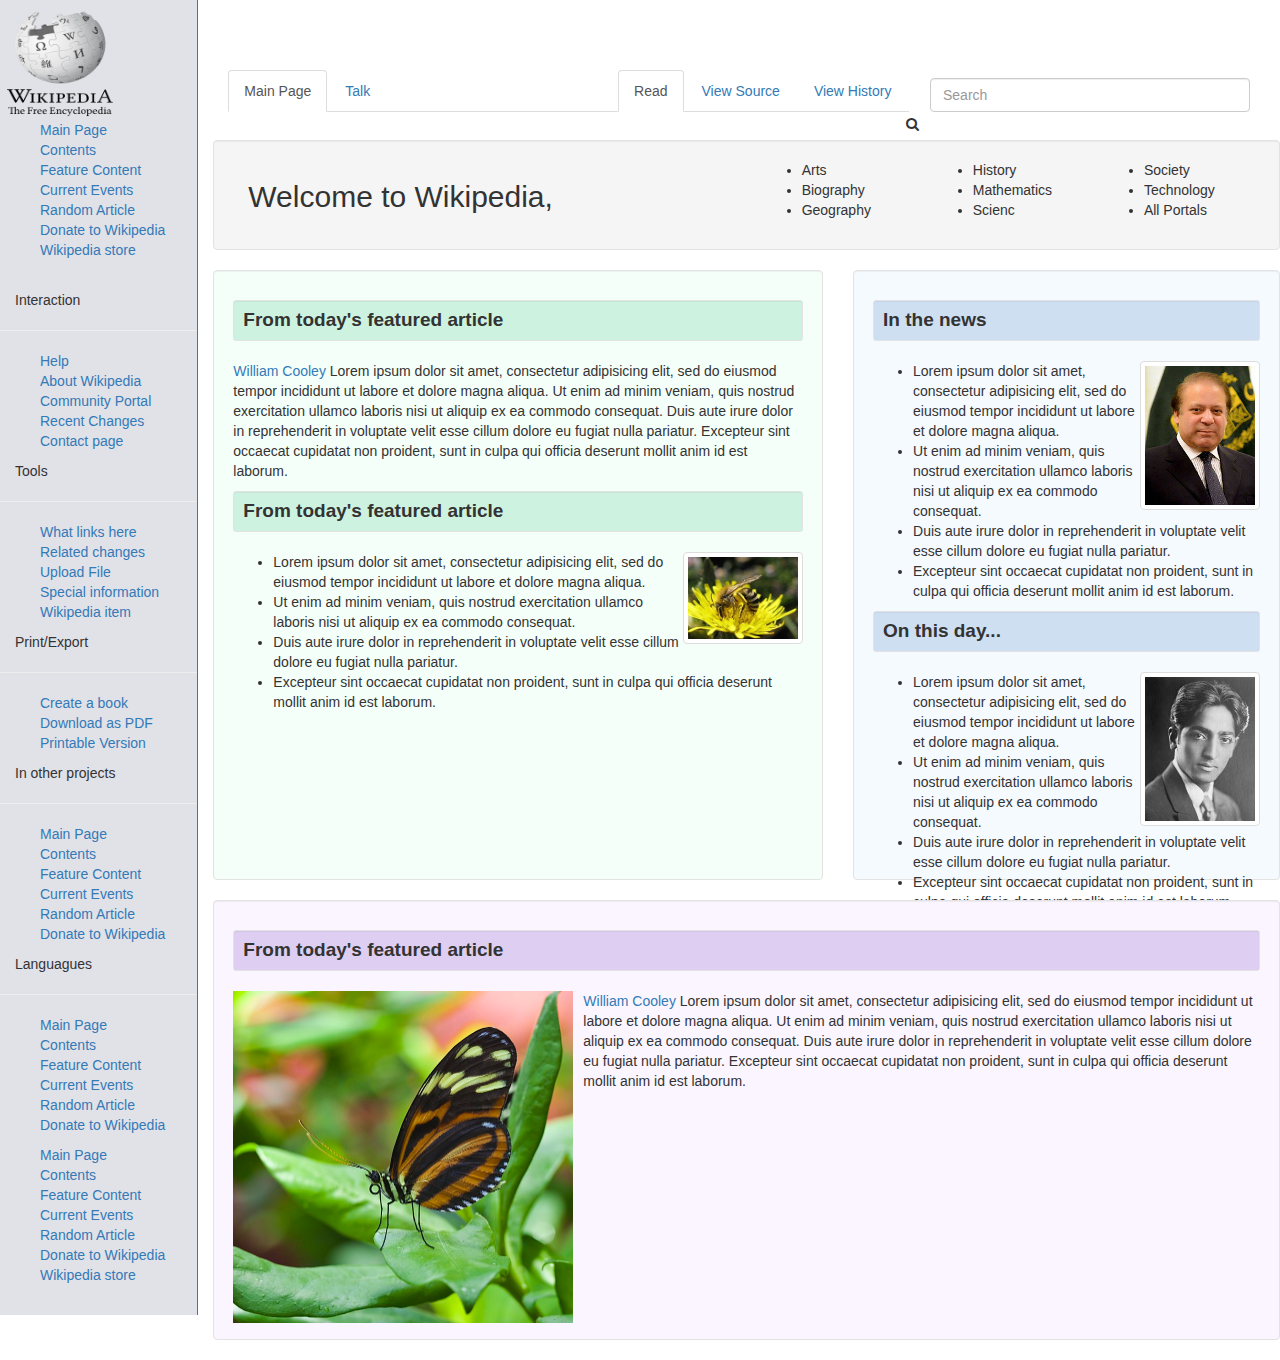
<file: index.html>
<!DOCTYPE html>
<html>
  <head>
    <link rel="stylesheet" href="css/bootstrap.min.css" type="text/css">
    <link rel="stylesheet" href="https://maxcdn.bootstrapcdn.com/font-awesome/4.7.0/css/font-awesome.min.css">
    <link rel="stylesheet" href="css/styles.css" type="text/css">
    <meta charset="utf-8">
    <title>Welcome to Wikipedia</title>
  </head>
  <body>
    <div class="container-fluid">
      <div class="row">
        <div class="col-sm-2">
          <div class="left-col">
            <div class="logo" role="banner">
              <img src="img/logo.png" alt="">
            </div>
            <div class="list">
              <ul>
                <li><a href="">Main Page</a></li>
                <li><a href="">Contents</a></li>
                <li><a href="">Feature Content</a></li>
                <li><a href="">Current Events</a></li>
                <li><a href="">Random Article</a></li>
                <li><a href="">Donate to Wikipedia</a></li>
                <li><a href="">Wikipedia store</a></li>
              </ul>
            </div>
            <br>
            <div class="list">
              <p>Interaction</p>
              <hr>
              <ul>
                <li><a href="">Help</a></li>
                <li><a href="">About Wikipedia</a></li>
                <li><a href="">Community Portal</a></li>
                <li><a href="">Recent Changes</a></li>
                <li><a href="">Contact page</a></li>
              </ul>
            </div>
            <div class="list">
              <p>Tools</p>
              <hr>
              <ul>
                <li><a href="">What links here</a></li>
                <li><a href="">Related changes</a></li>
                <li><a href="">Upload File</a></li>
                <li><a href="">Special information</a></li>
                <li><a href="">Wikipedia item</a></li>
              </ul>
            </div>
            <div class="list">
              <p>Print/Export</p>
              <hr>
              <ul>
                <li><a href="">Create a book</a></li>
                <li><a href="">Download as PDF</a></li>
                <li><a href="">Printable Version</a></li>
              </ul>
            </div>
            <div class="list">
              <p>In other projects</p>
              <hr>
              <ul>
                <li><a href="">Main Page</a></li>
                <li><a href="">Contents</a></li>
                <li><a href="">Feature Content</a></li>
                <li><a href="">Current Events</a></li>
                <li><a href="">Random Article</a></li>
                <li><a href="">Donate to Wikipedia</a></li>
              </ul>
            </div>
            <div class="list">
              <p>Languagues</p>
              <hr>
              <ul>
                <li><a href="">Main Page</a></li>
                <li><a href="">Contents</a></li>
                <li><a href="">Feature Content</a></li>
                <li><a href="">Current Events</a></li>
                <li><a href="">Random Article</a></li>
                <li><a href="">Donate to Wikipedia</a></li>
              </ul>
            </div>
            <div class="list">
              <ul>
                <li><a href="">Main Page</a></li>
                <li><a href="">Contents</a></li>
                <li><a href="">Feature Content</a></li>
                <li><a href="">Current Events</a></li>
                <li><a href="">Random Article</a></li>
                <li><a href="">Donate to Wikipedia</a></li>
                <li><a href="">Wikipedia store</a></li>
              </ul>
            </div>
            <br>
          </div>
        </div>
        <div class="col-sm-10">
          <div class="row navigation">
            <div class="col-sm-12 col-md-7 col-lg-8">
              <ul class="nav nav-tabs">
                <li role="presentation" class="active"><a href="#">Main Page</a></li>
                <li role="presentation"><a href="#">Talk</a></li>
                <li class="pull-right" role="presentation"><a href="#">View History</a></li>
                <li class="pull-right" role="presentation"><a href="#">View Source</a></li>
                <li class="pull-right active" role="presentation"><a href="#"> Read</a></li>
              </ul>
            </div>
            <div class="col-sm-12 col-md-5 col-lg-4">
              <form class="navbar-form navbar-left pull-right">
                <div class="form-group">
                  <input type="text" class="form-control" placeholder="Search">
                  <i class="fa fa-search" aria-hidden="true"></i>
                </div>
              </form>
            </div>
          </div>
          <div class="row main-page">
            <div class="col-sm-12">
              <div class="row well top-banner">
                <div class="col-xs-6">
                  <h2>Welcome to Wikipedia,</h2>
                </div>
                <div class="col-xs-2">
                  <ul>
                    <li>Arts</li>
                    <li>Biography</li>
                    <li>Geography</li>
                  </ul>
                </div>
                <div class="col-xs-2">
                  <ul>
                    <li>History</li>
                    <li>Mathematics</li>
                    <li>Scienc</li>
                  </ul>
                </div>
                <div class="col-xs-2">
                  <ul>
                    <li>Society</li>
                    <li>Technology</li>
                    <li>All Portals</li>
                  </ul>
                </div>
              </div>
            </div>
            <div class="row">
              <div class="col-sm-7">
                <div class="well left-article">
                  <h5 class="well well-sm">From today's featured article</h5>
                    <div>
                      <a href="#">William Cooley</a> Lorem ipsum dolor sit amet, consectetur adipisicing elit, sed do eiusmod tempor incididunt ut labore et dolore magna aliqua. Ut enim ad minim veniam, quis nostrud exercitation ullamco laboris nisi ut aliquip ex ea commodo consequat. Duis aute irure dolor in reprehenderit in voluptate velit esse cillum dolore eu fugiat nulla pariatur. Excepteur sint occaecat cupidatat non proident, sunt in culpa qui officia deserunt mollit anim id est laborum.
                    </div>
                  <h5 class="well well-sm">From today's featured article</h5>
                  <div>
                    <img src="img/flower.jpg" alt="" class="img-thumbnail pull-right">
                    <ul>
                      <li>Lorem ipsum dolor sit amet, consectetur adipisicing elit, sed do eiusmod tempor incididunt ut labore et dolore magna aliqua.  </li>
                      <li>Ut enim ad minim veniam, quis nostrud exercitation ullamco laboris nisi ut aliquip ex ea commodo consequat.</li>
                      <li>Duis aute irure dolor in reprehenderit in voluptate velit esse cillum dolore eu fugiat nulla pariatur. </li>
                      <li>Excepteur sint occaecat cupidatat non proident, sunt in culpa qui officia deserunt mollit anim id est laborum.</li>
                    </ul>
                  </div>
                </div>
              </div>
              <div class="col-sm-5">
                <div class="well right-article">
                  <h5 class="well well-sm">In the news</h5>
                  <div>
                    <img src="img/nawaz.jpg" alt="" class="img-thumbnail pull-right">
                    <ul>
                      <li>Lorem ipsum dolor sit amet, consectetur adipisicing elit, sed do eiusmod tempor incididunt ut labore et dolore magna aliqua.  </li>
                      <li>Ut enim ad minim veniam, quis nostrud exercitation ullamco laboris nisi ut aliquip ex ea commodo consequat.</li>
                      <li>Duis aute irure dolor in reprehenderit in voluptate velit esse cillum dolore eu fugiat nulla pariatur. </li>
                      <li>Excepteur sint occaecat cupidatat non proident, sunt in culpa qui officia deserunt mollit anim id est laborum.</li>
                    </ul>
                  </div>
                  <h5 class="well well-sm">On this day...</h5>
                  <div>
                    <img src="img/jiddu.jpg" alt="" class="img-thumbnail pull-right">
                    <ul>
                      <li>Lorem ipsum dolor sit amet, consectetur adipisicing elit, sed do eiusmod tempor incididunt ut labore et dolore magna aliqua.  </li>
                      <li>Ut enim ad minim veniam, quis nostrud exercitation ullamco laboris nisi ut aliquip ex ea commodo consequat.</li>
                      <li>Duis aute irure dolor in reprehenderit in voluptate velit esse cillum dolore eu fugiat nulla pariatur. </li>
                      <li>Excepteur sint occaecat cupidatat non proident, sunt in culpa qui officia deserunt mollit anim id est laborum.</li>
                    </ul>
                  </div>
                </div>
              </div>
            </div>
            <div class="row">
                <div class="col-sm-12">
                  <div class="well bottom-article">
                    <h5 class="well well-sm">From today's featured article</h5>
                      <div>
                        <img src="img/butterfly.jpg" class="pull-left" alt="">
                        <a href="#">William Cooley</a> Lorem ipsum dolor sit amet, consectetur adipisicing elit, sed do eiusmod tempor incididunt ut labore et dolore magna aliqua. Ut enim ad minim veniam, quis nostrud exercitation ullamco laboris nisi ut aliquip ex ea commodo consequat. Duis aute irure dolor in reprehenderit in voluptate velit esse cillum dolore eu fugiat nulla pariatur. Excepteur sint occaecat cupidatat non proident, sunt in culpa qui officia deserunt mollit anim id est laborum.
                      </div>
                    </div>
                  </div>
                </div>
              </div>
          </div>
        </div>

      </div>

    </div>
  </body>
</html>
</file>
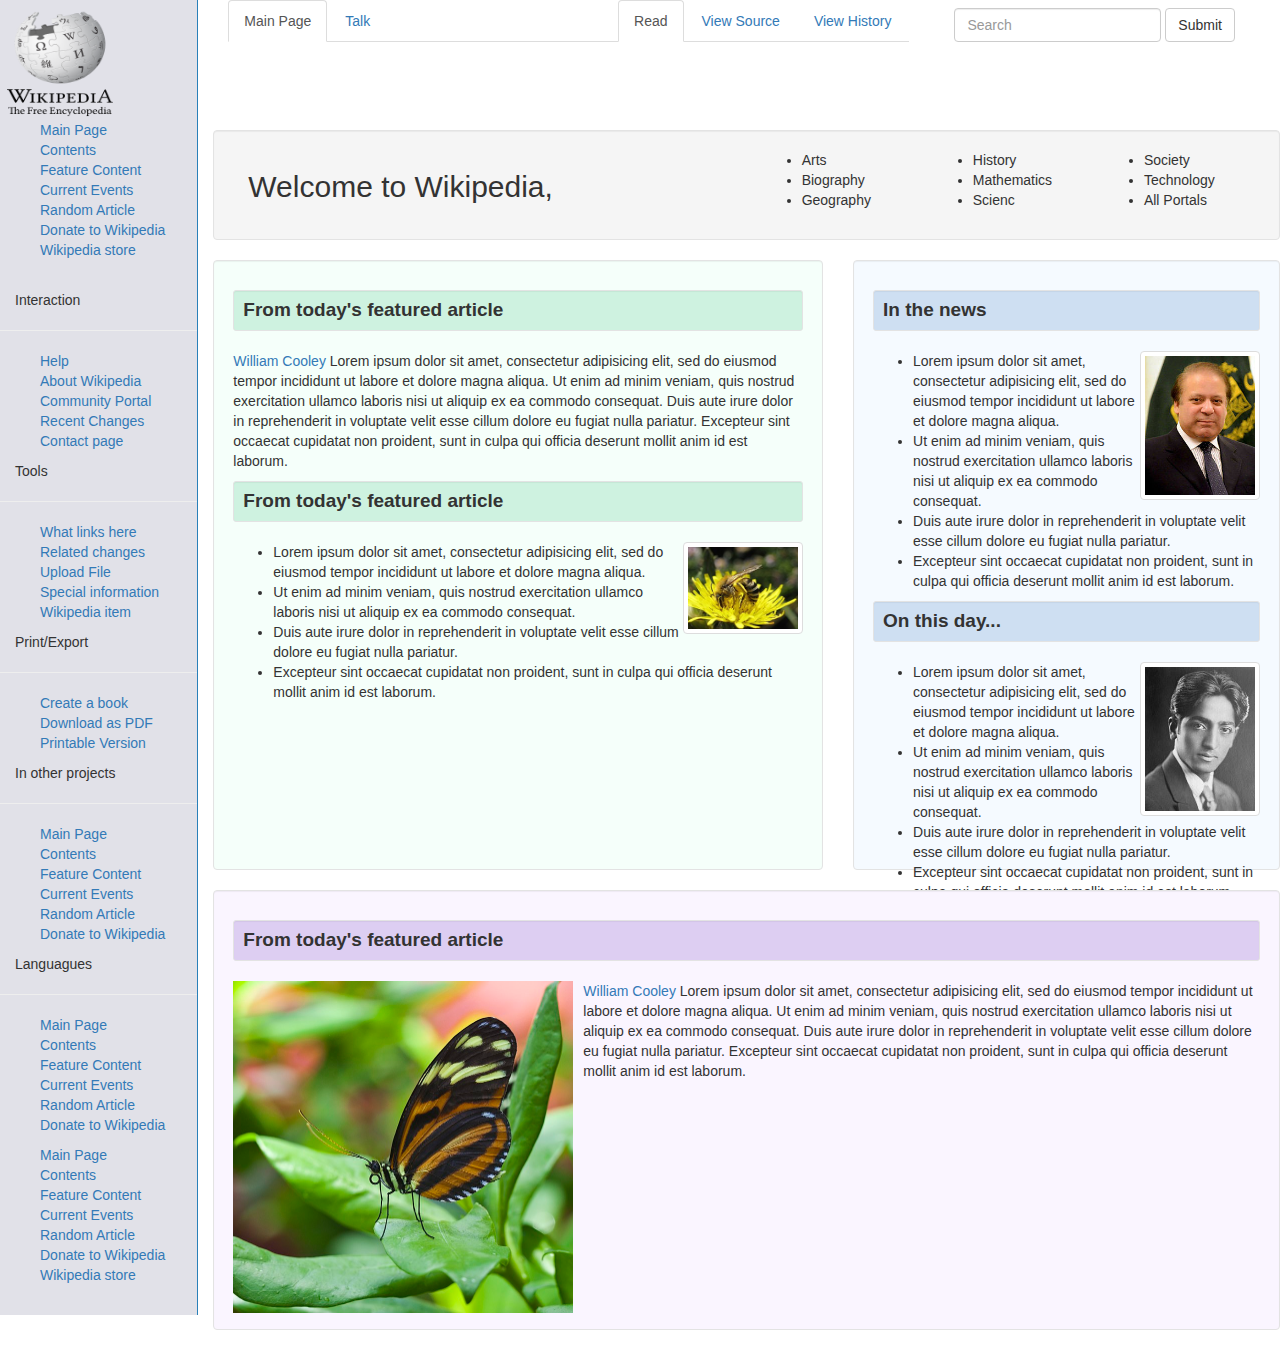
<file: img/Welcome to Wikipedia.htm>
<!DOCTYPE html>
<!-- saved from url=(0044)file:///Users/Guest/Desktop/wiki/index.html# -->
<html><head><meta http-equiv="Content-Type" content="text/html; charset=UTF-8">
    <link rel="stylesheet" href="./Welcome to Wikipedia_files/bootstrap.min.css" type="text/css">
    <link rel="stylesheet" href="./Welcome to Wikipedia_files/styles.css" type="text/css">
    
    <title>Welcome to Wikipedia</title>
  </head>
  <body>
    <div class="container-fluid">
      <div class="row">
        <div class="col-sm-2">
          <div class="left-col">
            <div class="logo" role="banner">
              <img src="./Welcome to Wikipedia_files/logo.png" alt="">
            </div>
            <div class="list">
              <ul>
                <li><a href="file:///Users/Guest/Desktop/wiki/index.html">Main Page</a></li>
                <li><a href="file:///Users/Guest/Desktop/wiki/index.html">Contents</a></li>
                <li><a href="file:///Users/Guest/Desktop/wiki/index.html">Feature Content</a></li>
                <li><a href="file:///Users/Guest/Desktop/wiki/index.html">Current Events</a></li>
                <li><a href="file:///Users/Guest/Desktop/wiki/index.html">Random Article</a></li>
                <li><a href="file:///Users/Guest/Desktop/wiki/index.html">Donate to Wikipedia</a></li>
                <li><a href="file:///Users/Guest/Desktop/wiki/index.html">Wikipedia store</a></li>
              </ul>
            </div>
            <br>
            <div class="list">
              <p>Interaction</p>
              <hr>
              <ul>
                <li><a href="file:///Users/Guest/Desktop/wiki/index.html">Help</a></li>
                <li><a href="file:///Users/Guest/Desktop/wiki/index.html">About Wikipedia</a></li>
                <li><a href="file:///Users/Guest/Desktop/wiki/index.html">Community Portal</a></li>
                <li><a href="file:///Users/Guest/Desktop/wiki/index.html">Recent Changes</a></li>
                <li><a href="file:///Users/Guest/Desktop/wiki/index.html">Contact page</a></li>
              </ul>
            </div>
            <div class="list">
              <p>Tools</p>
              <hr>
              <ul>
                <li><a href="file:///Users/Guest/Desktop/wiki/index.html">What links here</a></li>
                <li><a href="file:///Users/Guest/Desktop/wiki/index.html">Related changes</a></li>
                <li><a href="file:///Users/Guest/Desktop/wiki/index.html">Upload File</a></li>
                <li><a href="file:///Users/Guest/Desktop/wiki/index.html">Special information</a></li>
                <li><a href="file:///Users/Guest/Desktop/wiki/index.html">Wikipedia item</a></li>
              </ul>
            </div>
            <div class="list">
              <p>Print/Export</p>
              <hr>
              <ul>
                <li><a href="file:///Users/Guest/Desktop/wiki/index.html">Create a book</a></li>
                <li><a href="file:///Users/Guest/Desktop/wiki/index.html">Download as PDF</a></li>
                <li><a href="file:///Users/Guest/Desktop/wiki/index.html">Printable Version</a></li>
              </ul>
            </div>
            <div class="list">
              <p>In other projects</p>
              <hr>
              <ul>
                <li><a href="file:///Users/Guest/Desktop/wiki/index.html">Main Page</a></li>
                <li><a href="file:///Users/Guest/Desktop/wiki/index.html">Contents</a></li>
                <li><a href="file:///Users/Guest/Desktop/wiki/index.html">Feature Content</a></li>
                <li><a href="file:///Users/Guest/Desktop/wiki/index.html">Current Events</a></li>
                <li><a href="file:///Users/Guest/Desktop/wiki/index.html">Random Article</a></li>
                <li><a href="file:///Users/Guest/Desktop/wiki/index.html">Donate to Wikipedia</a></li>
              </ul>
            </div>
            <div class="list">
              <p>Languagues</p>
              <hr>
              <ul>
                <li><a href="file:///Users/Guest/Desktop/wiki/index.html">Main Page</a></li>
                <li><a href="file:///Users/Guest/Desktop/wiki/index.html">Contents</a></li>
                <li><a href="file:///Users/Guest/Desktop/wiki/index.html">Feature Content</a></li>
                <li><a href="file:///Users/Guest/Desktop/wiki/index.html">Current Events</a></li>
                <li><a href="file:///Users/Guest/Desktop/wiki/index.html">Random Article</a></li>
                <li><a href="file:///Users/Guest/Desktop/wiki/index.html">Donate to Wikipedia</a></li>
              </ul>
            </div>
            <div class="list">
              <ul>
                <li><a href="file:///Users/Guest/Desktop/wiki/index.html">Main Page</a></li>
                <li><a href="file:///Users/Guest/Desktop/wiki/index.html">Contents</a></li>
                <li><a href="file:///Users/Guest/Desktop/wiki/index.html">Feature Content</a></li>
                <li><a href="file:///Users/Guest/Desktop/wiki/index.html">Current Events</a></li>
                <li><a href="file:///Users/Guest/Desktop/wiki/index.html">Random Article</a></li>
                <li><a href="file:///Users/Guest/Desktop/wiki/index.html">Donate to Wikipedia</a></li>
                <li><a href="file:///Users/Guest/Desktop/wiki/index.html">Wikipedia store</a></li>
              </ul>
            </div>
            <br>
          </div>
        </div>
        <div class="col-sm-10">
          <div class="row">
            <div class="col-sm-8">
              <ul class="nav nav-tabs">
                <li role="presentation" class="active"><a href="file:///Users/Guest/Desktop/wiki/index.html#">Main Page</a></li>
                <li role="presentation"><a href="file:///Users/Guest/Desktop/wiki/index.html#">Talk</a></li>
                <li class=" pull-right" role="presentation"><a href="file:///Users/Guest/Desktop/wiki/index.html#">View History</a></li>
                <li class="pull-right" role="presentation"><a href="file:///Users/Guest/Desktop/wiki/index.html#">View Source</a></li>
                <li class="pull-right active" role="presentation"><a href="file:///Users/Guest/Desktop/wiki/index.html#"> Read</a></li>
              </ul>
            </div>
            <div class="col-sm-4">
              <form class="navbar-form navbar-left">
                <div class="form-group">
                  <input type="text" class="form-control" placeholder="Search">
                </div>
                <button type="submit" class="btn btn-default">Submit</button>
              </form>
            </div>
          </div>

          <div class="row">
            <div class="col-sm-12">
              <div class="row well top-banner">
                <div class="col-xs-6">
                  <h2>Welcome to Wikipedia,</h2>
                </div>
                <div class="col-xs-2">
                  <ul>
                    <li>Arts</li>
                    <li>Biography</li>
                    <li>Geography</li>
                  </ul>
                </div>
                <div class="col-xs-2">
                  <ul>
                    <li>History</li>
                    <li>Mathematics</li>
                    <li>Scienc</li>
                  </ul>
                </div>
                <div class="col-xs-2">
                  <ul>
                    <li>Society</li>
                    <li>Technology</li>
                    <li>All Portals</li>
                  </ul>
                </div>
              </div>
            </div>
            <div class="row">
              <div class="col-sm-7">
                <div class="well left-article">
                  <h5 class="well well-sm">From today's featured article</h5>
                    <div>
                      <a href="file:///Users/Guest/Desktop/wiki/index.html#">William Cooley</a> Lorem ipsum dolor sit amet, consectetur adipisicing elit, sed do eiusmod tempor incididunt ut labore et dolore magna aliqua. Ut enim ad minim veniam, quis nostrud exercitation ullamco laboris nisi ut aliquip ex ea commodo consequat. Duis aute irure dolor in reprehenderit in voluptate velit esse cillum dolore eu fugiat nulla pariatur. Excepteur sint occaecat cupidatat non proident, sunt in culpa qui officia deserunt mollit anim id est laborum.
                    </div>
                  <h5 class="well well-sm">From today's featured article</h5>
                  <div>
                    <img src="./Welcome to Wikipedia_files/flower.jpg" alt="" class="img-thumbnail pull-right">
                    <ul>
                      <li>Lorem ipsum dolor sit amet, consectetur adipisicing elit, sed do eiusmod tempor incididunt ut labore et dolore magna aliqua.  </li>
                      <li>Ut enim ad minim veniam, quis nostrud exercitation ullamco laboris nisi ut aliquip ex ea commodo consequat.</li>
                      <li>Duis aute irure dolor in reprehenderit in voluptate velit esse cillum dolore eu fugiat nulla pariatur. </li>
                      <li>Excepteur sint occaecat cupidatat non proident, sunt in culpa qui officia deserunt mollit anim id est laborum.</li>
                    </ul>
                  </div>
                </div>
              </div>
              <div class="col-sm-5">
                <div class="well right-article">
                  <h5 class="well well-sm">In the news</h5>
                  <div>
                    <img src="./Welcome to Wikipedia_files/nawaz.jpg" alt="" class="img-thumbnail pull-right">
                    <ul>
                      <li>Lorem ipsum dolor sit amet, consectetur adipisicing elit, sed do eiusmod tempor incididunt ut labore et dolore magna aliqua.  </li>
                      <li>Ut enim ad minim veniam, quis nostrud exercitation ullamco laboris nisi ut aliquip ex ea commodo consequat.</li>
                      <li>Duis aute irure dolor in reprehenderit in voluptate velit esse cillum dolore eu fugiat nulla pariatur. </li>
                      <li>Excepteur sint occaecat cupidatat non proident, sunt in culpa qui officia deserunt mollit anim id est laborum.</li>
                    </ul>
                  </div>
                  <h5 class="well well-sm">On this day...</h5>
                  <div>
                    <img src="./Welcome to Wikipedia_files/jiddu.jpg" alt="" class="img-thumbnail pull-right">
                    <ul>
                      <li>Lorem ipsum dolor sit amet, consectetur adipisicing elit, sed do eiusmod tempor incididunt ut labore et dolore magna aliqua.  </li>
                      <li>Ut enim ad minim veniam, quis nostrud exercitation ullamco laboris nisi ut aliquip ex ea commodo consequat.</li>
                      <li>Duis aute irure dolor in reprehenderit in voluptate velit esse cillum dolore eu fugiat nulla pariatur. </li>
                      <li>Excepteur sint occaecat cupidatat non proident, sunt in culpa qui officia deserunt mollit anim id est laborum.</li>
                    </ul>
                  </div>
                </div>
              </div>
            </div>
            <div class="row">
                <div class="col-sm-12">
                  <div class="well bottom-article">
                    <h5 class="well well-sm">From today's featured article</h5>
                      <div>
                        <img src="./Welcome to Wikipedia_files/butterfly.jpg" class="pull-left" alt="">
                        <a href="file:///Users/Guest/Desktop/wiki/index.html#">William Cooley</a> Lorem ipsum dolor sit amet, consectetur adipisicing elit, sed do eiusmod tempor incididunt ut labore et dolore magna aliqua. Ut enim ad minim veniam, quis nostrud exercitation ullamco laboris nisi ut aliquip ex ea commodo consequat. Duis aute irure dolor in reprehenderit in voluptate velit esse cillum dolore eu fugiat nulla pariatur. Excepteur sint occaecat cupidatat non proident, sunt in culpa qui officia deserunt mollit anim id est laborum.
                      </div>
                    </div>
                  </div>
                </div>
              </div>
          </div>
        </div>

      </div>

    
  

</body></html>
</file>
<file: css/styles.css>
.col-sm-2 {
  padding-left: 0;
}
.left-article {
  background-color: #f5fffa;
}

.right-article {
  background-color: #f5faff;
}
.bottom-article {
  background-color: #faf5ff;
  height: 440px;
}

.left-article .well-sm,
.right-article .well-sm, .bottom-article .well-sm{
  font-size: 19px;
  font-weight: bold;
}

.left-article .well-sm {
  background-color: #cef2e0;
}

.right-article .well-sm {
  background-color: #cedff2;
}
.bottom-article .well-sm{
  background-color: #ddcef2;
}

.left-col {
  background-color: #e1e1e8;
  border-right: 1px solid #2980b9;
}

img {
  height: 90px;
  width: 120px;

}

.bottom-article img{
  width: 340px;
  height: 332px;
  margin-right: 10px;

}
.logo img {
  width: 120px;
  height: 120px;
}

.left-col ul {
  list-style-type: none;
}
.left-article, .right-article{
  height: 610px;
}

.left-col p{
      padding-left: 15px;
}


/*NAVIGATION - START*/
.navigation {
  margin-top: 70px;
}

.fa-search{
    position: relative;
    left: -24px;
    top: 2px;
}

.form-control {
  width: 320px !important;
  position: relative;
}

/*NAVIGATION - END*/
</file>
<file: img/Welcome to Wikipedia_files/styles.css>
.top-banner {
  margin-top: 80px;
}

.col-sm-2 {
  padding-left: 0;
}
.left-article {
  background-color: #f5fffa;
}

.right-article {
  background-color: #f5faff;
}
.bottom-article {
  background-color: #faf5ff;
  height: 440px;
}

.left-article .well-sm,
.right-article .well-sm, .bottom-article .well-sm{
  font-size: 19px;
  font-weight: bold;
}

.left-article .well-sm {
  background-color: #cef2e0;
}

.right-article .well-sm {
  background-color: #cedff2;
}
.bottom-article .well-sm{
  background-color: #ddcef2;
}

.left-col {
  background-color: #e1e1e8;
  border-right: 1px solid #2980b9;
}

img {
  height: 90px;
  width: 120px;

}

.bottom-article img{
  width: 340px;
  height: 332px;
  margin-right: 10px;

}
.logo img {
  width: 120px;
  height: 120px;
}

.left-col ul {
  list-style-type: none;
}
.left-article, .right-article{
  height: 610px;
}

.left-col p{
      padding-left: 15px;
}
</file>
